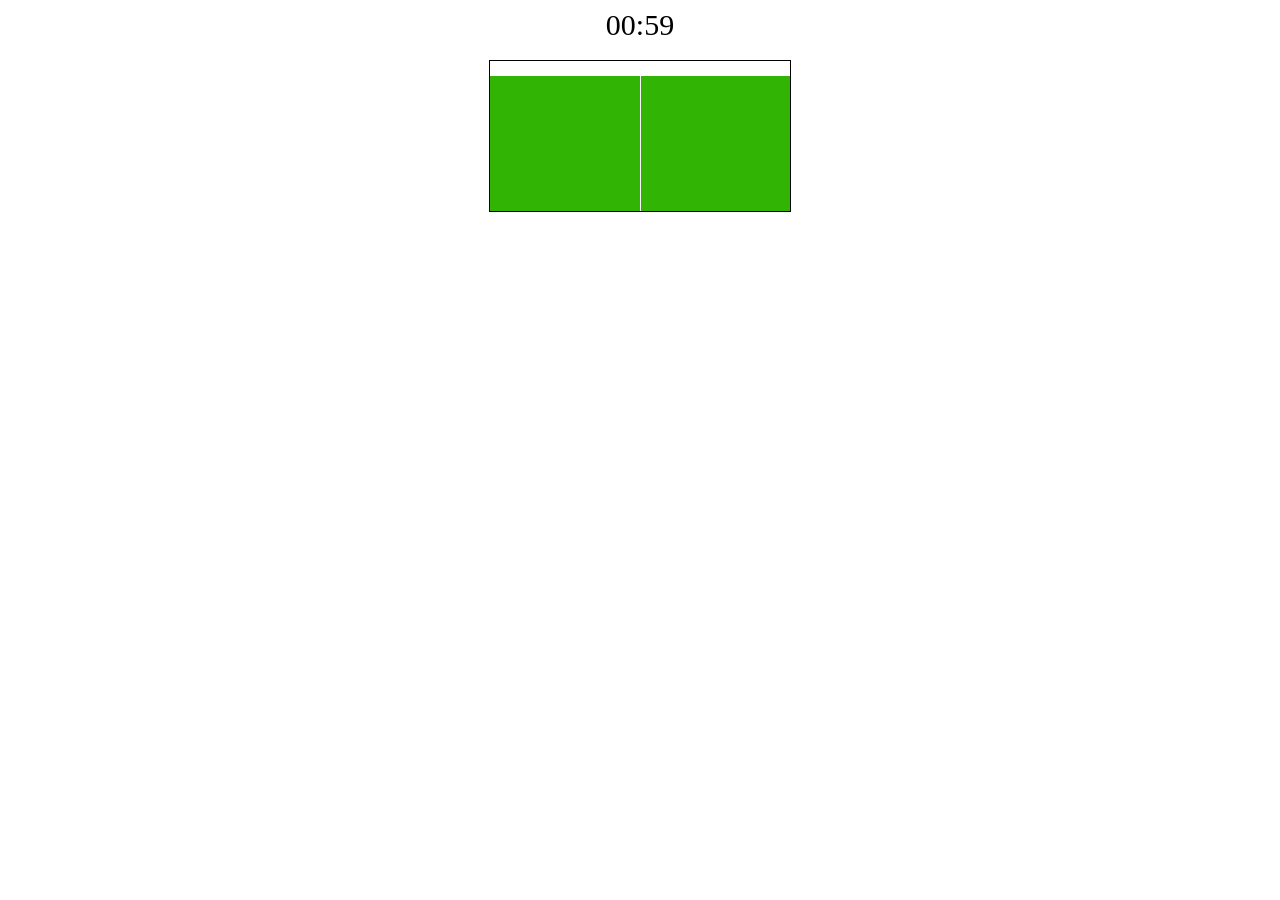
<file: Práctica 6/index.html>
<!DOCTYPE html>
<html lang="en">
<head>
    <meta charset="UTF-8">
    <title>PING PONG</title>
    <script src="https://ajax.googleapis.com/ajax/libs/jquery/1.12.4/jquery.min.js"></script>
    <script src="script.js"></script>
    <link rel="stylesheet" href="style.css" type="text/css"/>
</head>

<body onload="cuentaAtras()">
 
    <center>
      <div id="reloj"> 
           
      </div>
    </center>
    <br>
    <center>
    <div style="text-align=center">
        <canvas id="mycanvas" style="width:600;height:500;border:1px solid #000000;"></canvas>
    </div>
    </center>
</body>
</html>
</file>
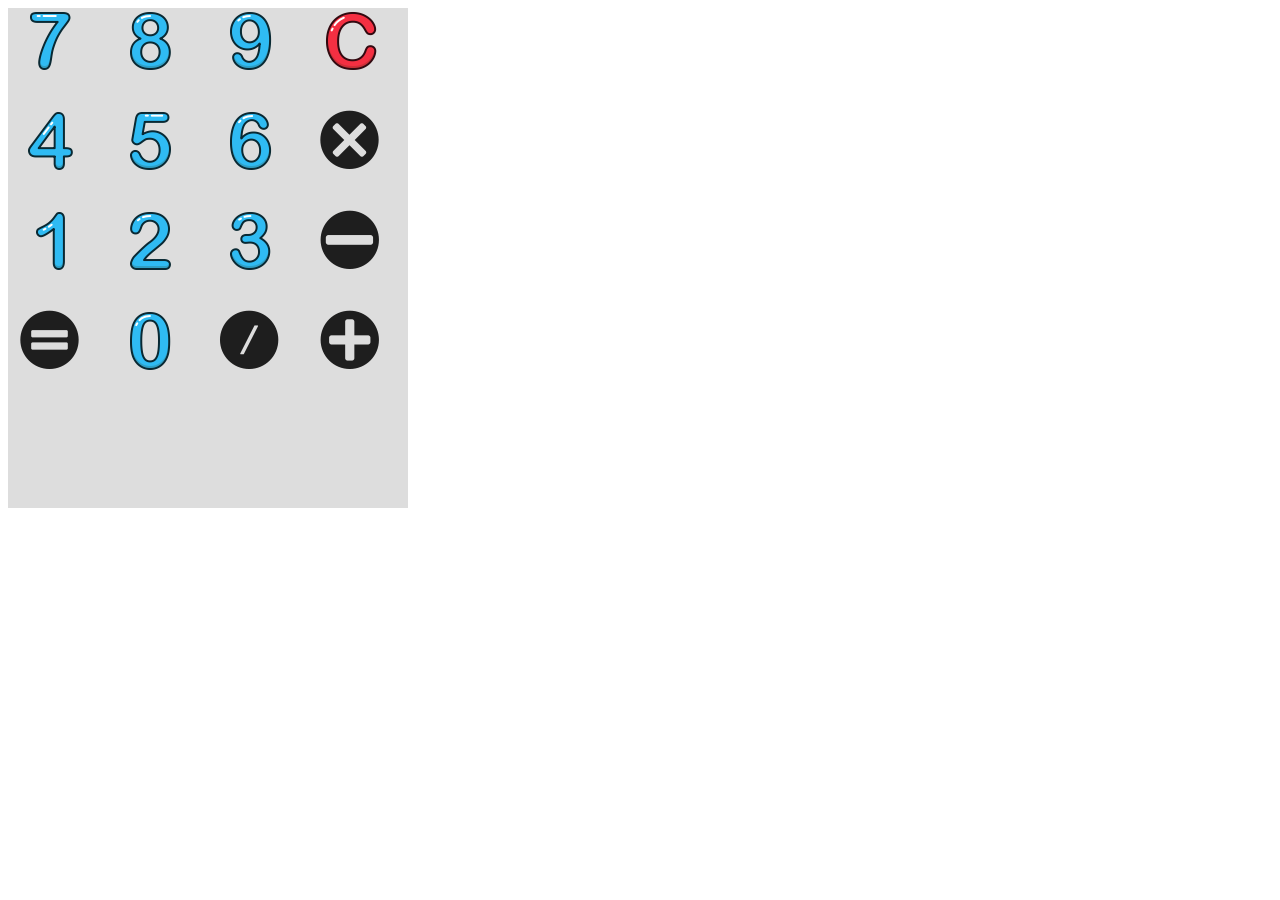
<file: Práctica 9/index.html>
<!doctype html> 
<html lang="en"> 
<head> 
    <meta charset="UTF-8" />
    <title>Calculadora</title>
    <script type="text/javascript" src="phaser.min.js"></script>
    <script type="text/javascript" src="calculadora.js"></script>
</head>
<body>
</body>
</html>
</file>
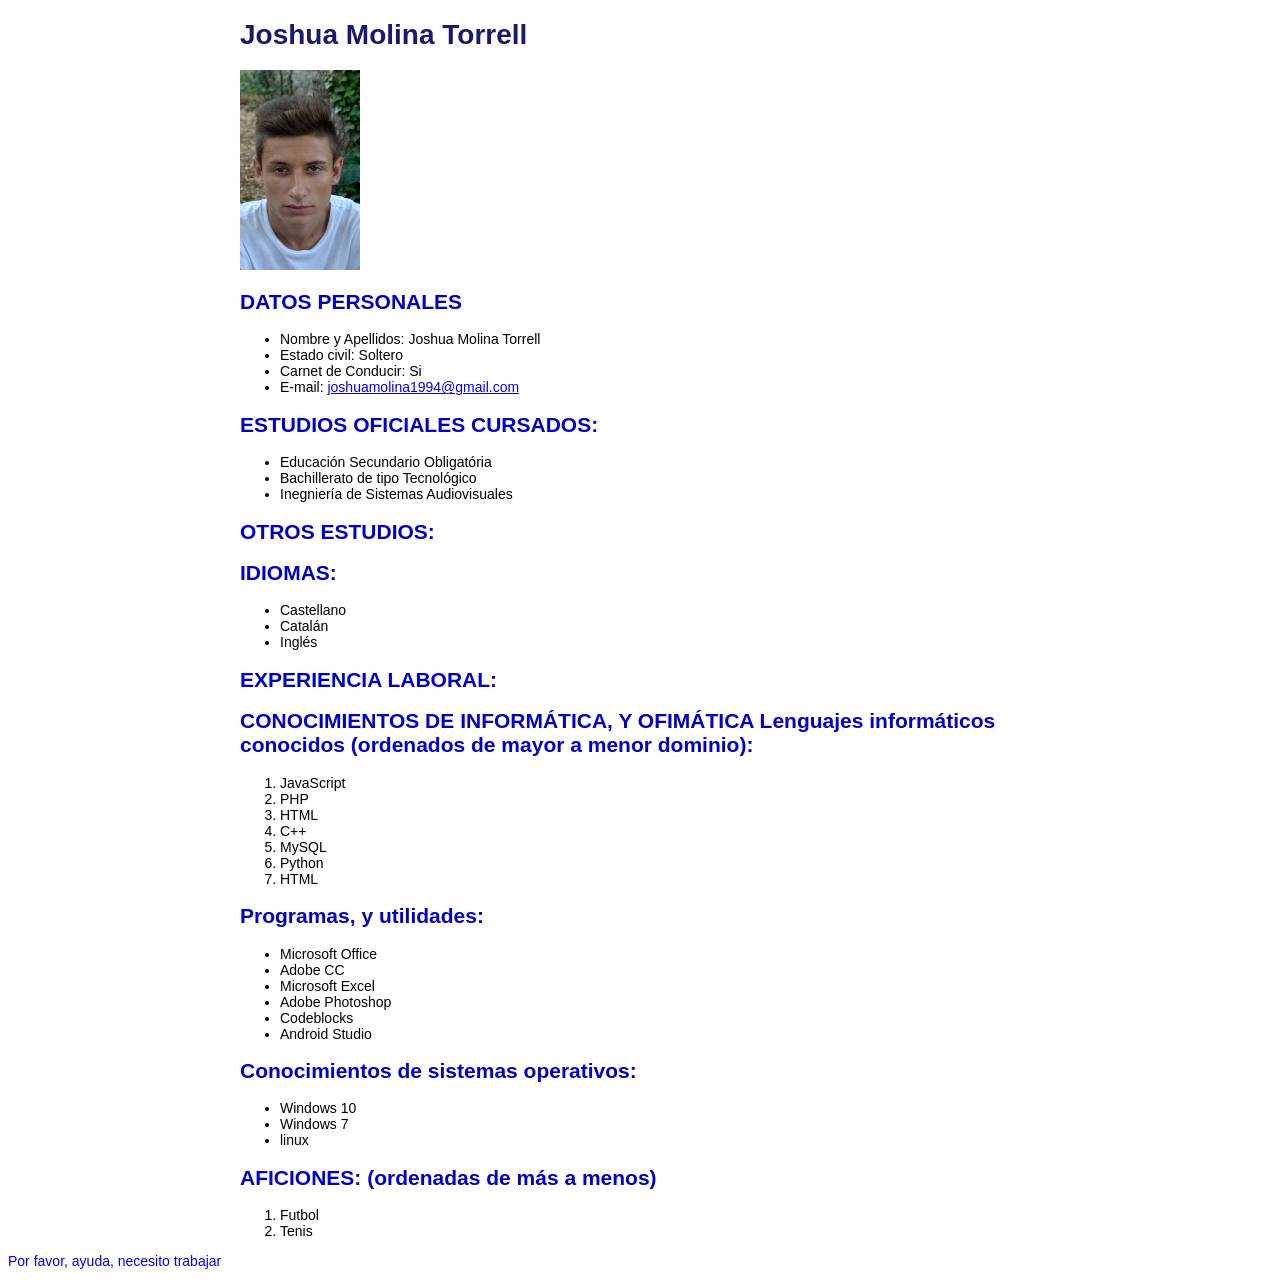
<file: Práctica 1 (Gabriela)/cv.html>
<!DOCTYPE html>
<html>
 
<head>
	<meta charset="utf-8">
	<meta name="keywords" content="diseño, programación, animación 2D-3D, audio, video, señales y sistemas">
	<title> CV. Joshua Molina Torrell </title>
	<link rel="stylesheet" href="css/estilos.css">        
</head>        

<body>
<!-- Esto es un comentario en HTML -->
<div id="contenedor">

<header>
<h1> Joshua Molina Torrell </h1>
<!-- para centrar una imagen es con <center> </center> -->
 <img src="imagenes/fotocurriculum.jpg" alt="fotocurriculum.jpg"> 
</header>

<section>
<h2>DATOS PERSONALES</h2>  
<ul>
 <li>Nombre y Apellidos: Joshua Molina Torrell
 <li>Estado civil: Soltero 
 <li>Carnet de Conducir: Si
 <li>E-mail: <a href="mailto:joshuamolina@gmail.com"> joshuamolina1994@gmail.com </a>  
</ul>
</section>

<section>
<h2>ESTUDIOS OFICIALES CURSADOS:</h2>
<ul>  
 <li>Educación Secundario Obligatória
 <li>Bachillerato de tipo Tecnológico 
 <li>Inegniería de Sistemas Audiovisuales 
</ul>
</section>

<section>
<h2>OTROS ESTUDIOS:</h2>  
</section>

<section>
<h2>IDIOMAS:</h2>   
<ul>
 <li>Castellano 
 <li>Catalán 
 <li>Inglés
</ul> 
</section>

<section>
<h2>EXPERIENCIA LABORAL:</h2>   
</section>  
  
<section>
<h2>CONOCIMIENTOS DE INFORMÁTICA, Y OFIMÁTICA Lenguajes informáticos conocidos (ordenados de mayor a menor dominio):</h2>  
<ol>
 <li>JavaScript
 <li>PHP 
 <li>HTML  
 <li>C++
 <li>MySQL
 <li>Python
 <li>HTML
</ol>   
</section>

<section>
<h2>Programas, y utilidades:</h2>
<ul>  
 <li>Microsoft Office  
 <li>Adobe CC 
 <li>Microsoft Excel
 <li>Adobe Photoshop
 <li>Codeblocks
 <li>Android Studio
</ul>  
</section>

<section>
<h2>Conocimientos de sistemas operativos:</h2>  
<ul>
 <li>Windows 10  
 <li>Windows 7
 <li>linux  
</ul>
</section>

<section>
<h2>AFICIONES: (ordenadas de más a menos)</h2> 
<ol>
 <li>Futbol 
 <li>Tenis  
</ol>   
</section>

</div>
<p class="azul"> Por favor, ayuda, necesito trabajar </p>
</body>
</html>
</file>
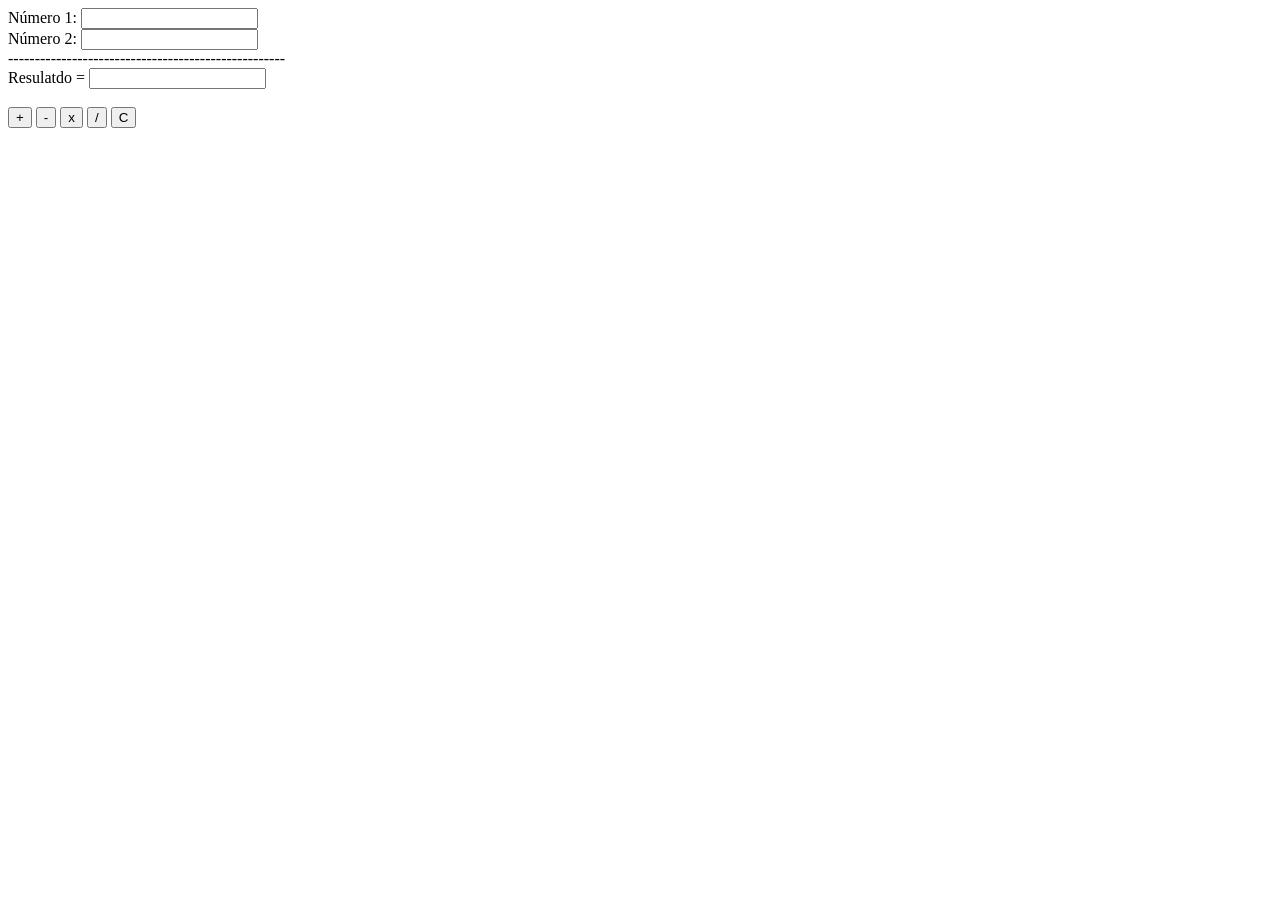
<file: Práctica 2 (Gabriela)/calculadora.html>
<!doctype html>
<html>
<head>
	<title> Calculadora </title>
	<meta charset="utf-8">
	<script language="javascript" src="calcula.js"> </script>
</head>

<body>

	<form>
		Número 1: <input type="text" name="numero1" id="numero1"></br>
		Número 2: <input type="text" name="numero2" id="numero2"></br>
		---------------------------------------------------- </br>
		Resulatdo = <input type="text" id="resultado"></br> </br>
		
		<input type="button" value="+" onclick="calcula('+');"> 
		<input type="button" value="-" onclick="calcula('-');">
		<input type="button" value="x" onclick="calcula('x');">
		<input type="button" value="/" onclick="calcula('/');">
		<input type="button" value="C" onclick="calcula('C');">
	</form>
</body>
</html>
</file>
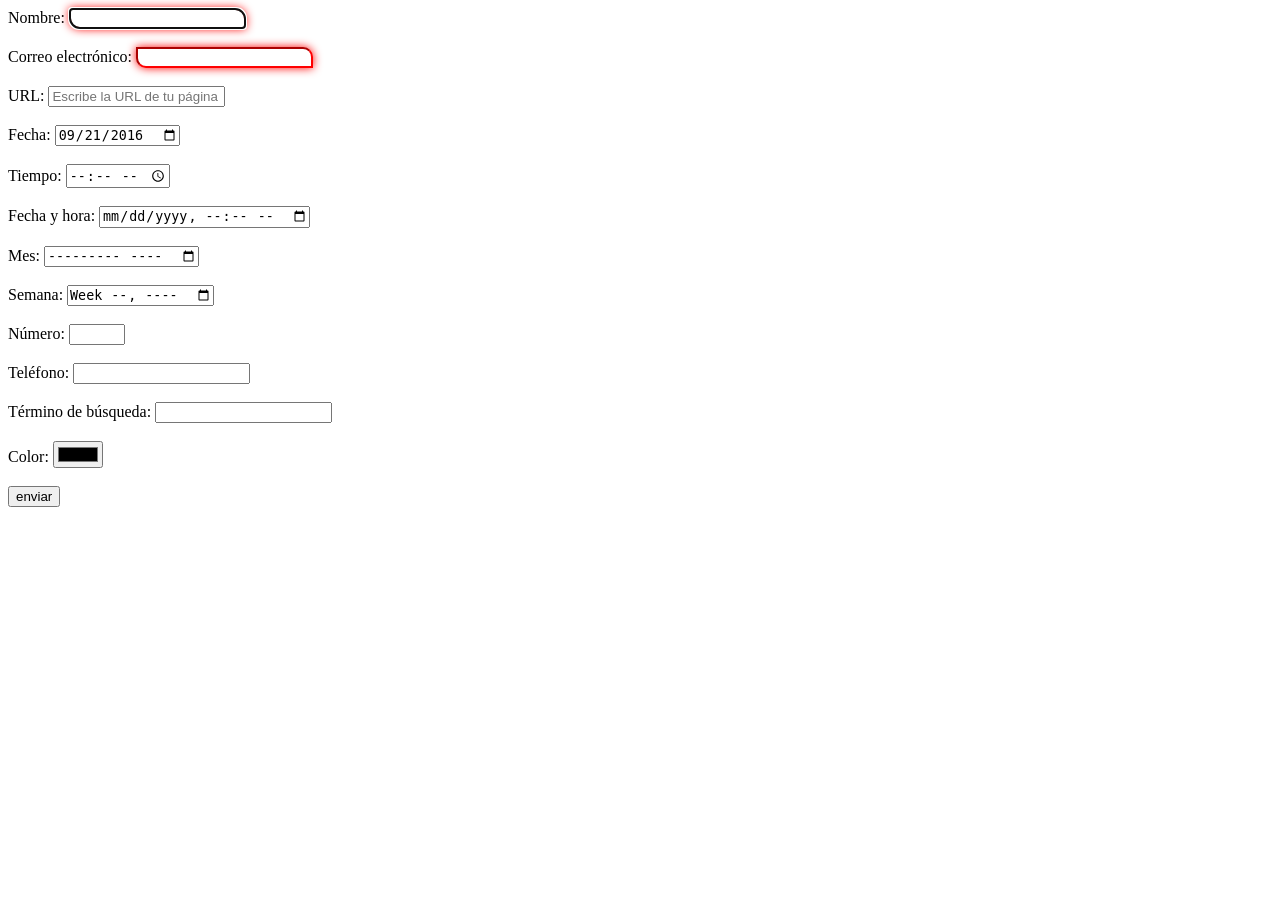
<file: Práctica 2 (Gabriela)/Formulario.html>
<!DOCTYPE html>
<html>
	<head>
		<!--<link rel=stylesheet href="estilos.css" type="text/css" />-->
		<link rel="stylesheet" href="css/estilos.css">
		<script language="javascript" src="formulario.js"> </script>
		<meta charset="utf-8">
		<title> Formulario </title>
	</head>
	
	<body>
	<section>
		<form name="Formulario" id="formulario1">
			Nombre: <input type="text" name="nombre"  autofocus required><br/><br/>
			Correo electrónico: <input type="email" required><br/><br/>
			URL: <input type="url" placeholder="Escribe la URL de tu página web personal"><br/><br/>
			Fecha:  <input type="date" value="2016-09-21"><br/><br/>
			Tiempo: <input type="time"> <br/><br/>
			Fecha y hora: <input type="datetime-local"><br/><br/>
			Mes: <input type="month"><br/><br/>
			Semana: <input type="week"><br/><br/>
			Número: <input type="number" min="-10" max="10"><br/><br/>
			Teléfono: <input type="tel"><br/><br/>
			Término de búsqueda: <input type="search"><br/><br/>
			Color: <input type="color"><br><br/>
			<input type="button" value="enviar" onclick="enviar();">
		</form>
	</section>
	</body>
</html>
</file>
<file: Práctica 6/style.css>
#reloj {
        position: center;
        top:40px;
        left:120px;
        font-size: 30px;
        color:#000000;
}
</file>
<file: Práctica 1 (Gabriela)/css/estilos.css>
h1{
 color: #191970;
}

h2{
 color: #0000CD;	
}

body{
 font-family: Arial;
 font-size: 14px;
}

img{
 width:120px;
 height:200px;
}

/* Este es un contenedor de un identificador único */
/* # es para modificar los ID's que son únicos */
#contenedor {
  width: 800px;
  margin: 0 auto;
}

/* con el punto modifico las clases */
.azul{
 color: blue;
}
</file>
<file: Práctica 2 (Gabriela)/css/estilos.css>
input:required{
border-color:green;
box-shadow: 0px 0px 5px green;
-webkit-box-shadow: 0px 0px 5px green;

}

input:invalid{
border-color:red;
box-shadow: 0px 0px 10px red;
-webkit-box-shadow: 0px 0px 10px red;
border-radius: 0px 10px 0px 5px;
-webkit-border-radius: 0px 10px 0px 10px;
}
</file>
